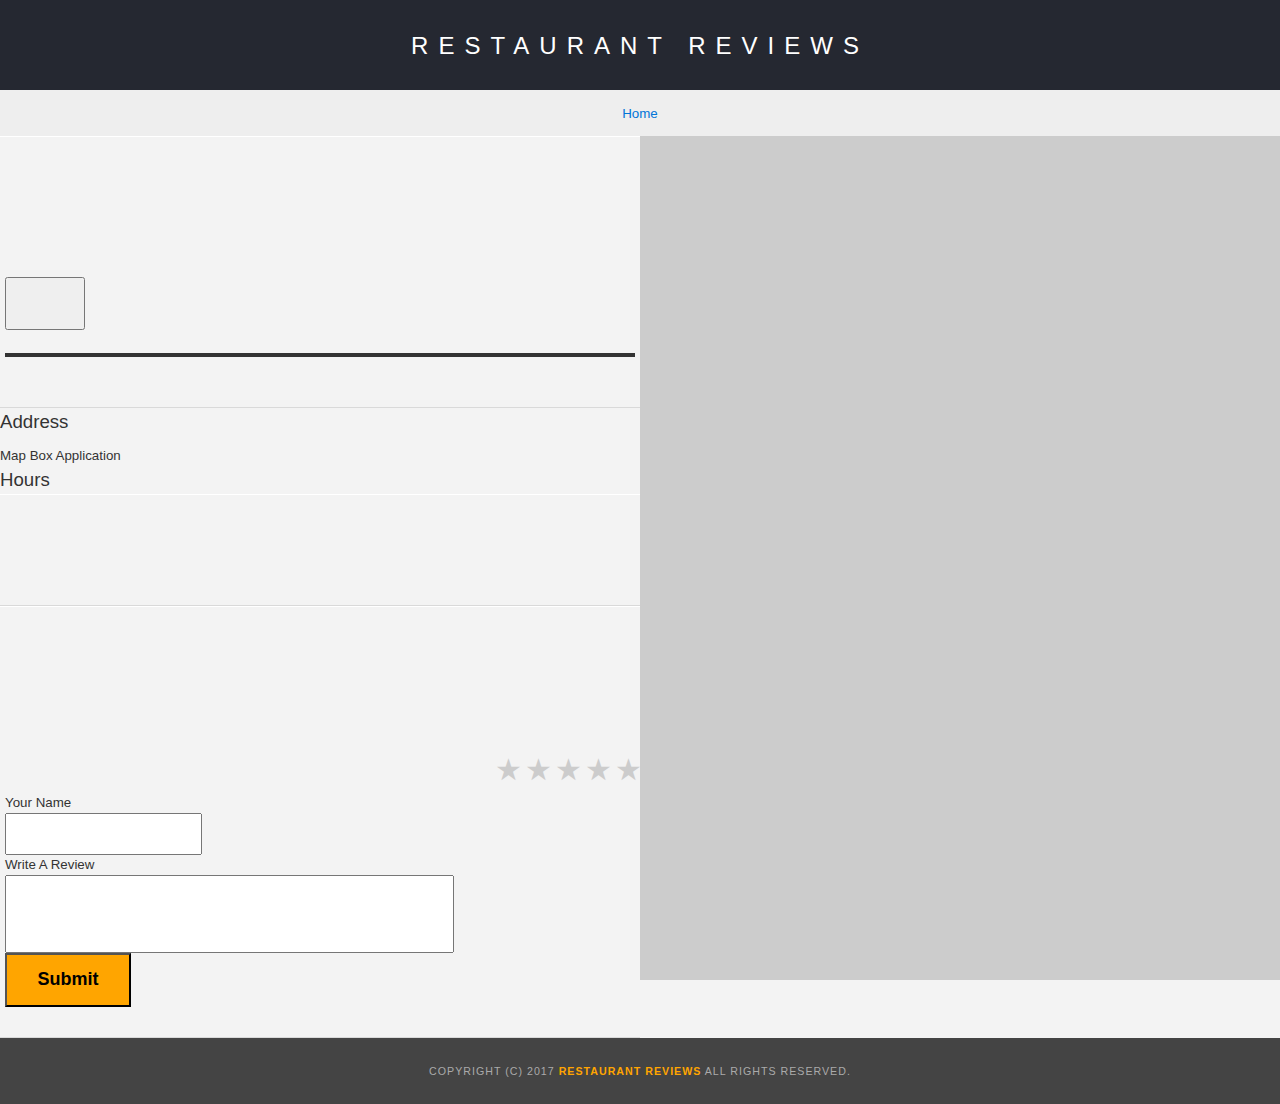
<file: restaurant.html>
<!DOCTYPE html>
<html lang="en">

<head>
  <meta name="viewport" content="width=device-width, initial-scale=1.0"/>
  <meta name="Description" content="Restaurant Details Page."/>
  <meta name="theme-color" content="#317EFB"/>
  <link rel="manifest" href="/manifest.json">
  <!-- Normalize.css for better cross-browser consistency -->
  <link rel="stylesheet" src="//normalize-css.googlecode.com/svn/trunk/normalize.css" />
  <!-- Main CSS file -->
  <link href="//s.w.org/wp-includes/css/dashicons.css?20150710" rel="stylesheet" type="text/css">
  <link rel="stylesheet" href="css/styles.css" type="text/css">
  <link rel="stylesheet" href="https://unpkg.com/leaflet@1.3.1/dist/leaflet.css" integrity="sha512-Rksm5RenBEKSKFjgI3a41vrjkw4EVPlJ3+OiI65vTjIdo9brlAacEuKOiQ5OFh7cOI1bkDwLqdLw3Zg0cRJAAQ==" crossorigin=""/>
  <script type="application/javascript" charset="utf-8" src="js/register.js"></script>
  <script type="module">
    import { get, set, keys } from 'https://cdn.jsdelivr.net/npm/idb-keyval@3/dist/idb-keyval.mjs';
      window.iKeyVal = {get, set, keys};
  </script>
  <title>Restaurant Info</title>
</head>

<body class="inside">
  <!-- Beginning header -->
  <header>
    <!-- Beginning nav -->
    <nav aria-label="breadcrumb">
      <h1><a href="/">Restaurant Reviews</a></h1>
    <!-- Beginning breadcrumb -->
    <ul id="breadcrumb" >
      <li><a href="/">Home</a></li>
    </ul>
    </nav>
    <!-- End breadcrumb -->
    <!-- End nav -->
  </header>
  <!-- End header -->

  <!-- Beginning main -->
  <main id="maincontent">

    <!-- Beginning restaurant -->
    <section id="restaurant-container">
      <h2 id="restaurant-name"></h2>
      <!-- Favorite button -->
      <div class="fav-btn">
        <button aria-label="favorite restaurant button" onclick="toggleFavoriteState()" class="favme dashicons dashicons-heart"></button>
      </div>
      <img id="restaurant-img">
      <p id="restaurant-cuisine"></p>
    </section>
    <section id="restaurant-address-and-hours">
      <label id="restaurant-address-label" class="restaurant-info-label">Address</label>
      <p id="restaurant-address" aria-labelledby="restaurant-address-label"></p>
    <!-- Beginning map -->
    <label id="map-aria-description" class="map-aria-description">Map Box Application</label>
    <section id="map-container" aria-labelledby="map-aria-description" role="application" tabindex="-1">
      <div id="map"></div>
    </section>
    <!-- End map -->
    <div class="restaurant-hours-flex">
      <label id="restaurant-hours-label" class="restaurant-info-label">Hours</label>
      <table id="restaurant-hours" aria-labelledby="restaurant-hours-label"></table>
    </div>
    </section>
    <!-- end restaurant -->
    <!-- Beginning reviews -->
    <section id="reviews-container">
      <ul id="reviews-list"></ul>
    </section>
    <!-- End reviews -->
    <!-- Add review -->
    <section id="add-review-container">
      <span id="pending-post" style="display: none">Your review will be posted when you are back online</span>
      <form action="http://localhost:1337/reviews/" onsubmit="createNewReview();return false">
        <div class="rate form-input">
          <input type="radio" id="star5" name="rating" value="5" />
          <label for="star5" title="text">5 stars</label>
          <input type="radio" id="star4" name="rating" value="4" />
          <label for="star4" title="text">4 stars</label>
          <input type="radio" id="star3" name="rating" value="3" />
          <label for="star3" title="text">3 stars</label>
          <input type="radio" id="star2" name="rating" value="2" />
          <label for="star2" title="text">2 stars</label>
          <input type="radio" id="star1" name="rating" value="1" />
          <label for="star1" title="text">1 star</label>
        </div>
        <div class="username form-input">
          <label for="username">Your Name</label>
          <input id="username" type="text" name="name" class="name-input">
        </div>
        <div class="new-review form-input">
          <label for="new-review-input">Write A Review</label>
          <input id="new-review-input" type="textarea" name="comments" class="new-review-input" rows="3" cols="33"  maxlength="200" wrap="hard" > 
        </div>

      <button type="submit" class="review-submit-button">Submit</button>
      </form>
    </section>
  </main>
  <!-- End main -->

  <!-- Beginning footer -->
  <footer id="footer">
    Copyright (c) 2017 <a href="/"><strong>Restaurant Reviews</strong></a> All Rights Reserved.
  </footer>
  <!-- End footer -->
  <script src="https://unpkg.com/leaflet@1.3.1/dist/leaflet.js" integrity="sha512-/Nsx9X4HebavoBvEBuyp3I7od5tA0UzAxs+j83KgC8PU0kgB4XiK4Lfe4y4cgBtaRJQEIFCW+oC506aPT2L1zw==" crossorigin=""></script>
  <!-- Beginning scripts -->
  <!-- Database helpers -->
  <script type="text/javascript" src="js/dbhelper.js"></script>
  <!-- Main javascript file -->
  <script type="text/javascript" src="js/restaurant_info.js"></script>
  <!-- Google Maps -->
 <!--  <script async defer src="https://maps.googleapis.com/maps/api/js?key=AIzaSyA_tKbW6A5pQ-eupxI56myUnHLqYCzOjKo&libraries=places&callback=initMap"></script> -->
  <!-- End scripts -->

</body>

</html>
</file>
<file: css/styles.css>
@charset "utf-8";
/* CSS Document */

body,td,th,p{
	font-family: Arial, Helvetica, sans-serif;
	font-size: 10pt;
	color: #333;
	line-height: 1.5;
}
body {
	background-color: #fdfdfd;
	margin: 0;
	position:relative;
  margin-left: auto;
  margin-right: auto;
}
ul, li {
	font-family: Arial, Helvetica, sans-serif;
	font-size: 10pt;
	color: #333;
}
a, button {
	color: orange;
	text-decoration: none;
}
a:hover, a:focus {
	color: #3397db;
	text-decoration: none;
}
a img{
	border: none 0px #fff;
}
h1, h2, h3, h4, h5, h6 {
  font-family: Arial, Helvetica, sans-serif;
  margin: 0 0 20px;
}
article, aside, canvas, details, figcaption, figure, footer, header, hgroup, menu, nav, section {
	display: block;
}
header {
    z-index: 2;
    position: relative;
}
#maincontent {
  background-color: #f3f3f3;
  min-height: 100%;
  display: flex;
  flex-direction: column;
}
#footer {
  background-color: #444;
  color: #aaa;
  font-size: 8pt;
  letter-spacing: 1px;
  padding: 25px;
  text-align: center;
  text-transform: uppercase;
  z-index: 100;
  position: relative;
}
/* ====================== Navigation ====================== */
nav {
  width: 100%;
  /*height: 80px;*/
  background-color: #252831;
  text-align:center;
}
nav h1 {
  margin: auto;
  padding: 25px 25px;
}
nav h1 a {
  color: #fff;
  font-size: 18pt;
  font-weight: 200;
  letter-spacing: 10px;
  text-transform: uppercase;
}
#breadcrumb {
    padding: 10px;
    list-style: none;
    background-color: #eee;
    font-size: 17px;
    margin: 0;
    /* width: calc(50% - 80px); */
    max-width: 100%;
}

/* Display list items side by side */
#breadcrumb li {
    display: inline;
}

/* Add a slash symbol (/) before/behind each list item */
#breadcrumb li+li:before {
    padding: 8px;
    color: black;
    content: "/\00a0";
}

/* Add a color to all links inside the list */
#breadcrumb li a {
    color: #0275d8;
    text-decoration: none;
}

/* Add a color on mouse-over */
#breadcrumb li a:hover {
    color: #01447e;
    text-decoration: underline;
}
/* ====================== Map ====================== */
#map {
  height: 400px;
  width: 100%;
  background-color: #ccc;
}
/* ====================== Restaurant Filtering ====================== */
.filter-options {
  width: 100%;
  background-color: #3397DB;
  align-items: center;
  padding: 12px 0;
}
.filter-options h2 {
  color: white;
  font-size: 1rem;
  font-weight: normal;
  line-height: 1;
  margin: 0 20px;
}
.filter-options select {
  background-color: white;
  border: 1px solid #fff;
  font-family: Arial,sans-serif;
  font-size: 11pt;
  height: 35px;
  letter-spacing: 0;
  margin: 10px;
 /* padding: 0 10px; */
  width: 200px;
}

/* ====================== Restaurant Listing ====================== */
#restaurants-list {
  background-color: #f3f3f3;
  list-style: outside none none;
  margin: 0;
  padding: 30px 15px 60px;
  text-align: center;
  display: flex;
  flex-direction: row;
  flex-wrap: wrap;
  justify-content: center;
}
#restaurants-list li {
  background-color: #fff;
  border: 2px solid #ccc;
  font-family: Arial,sans-serif;
  margin: 15px;
  min-height: 380px;
  padding: 0 30px 25px;
  text-align: left;
  min-width: 270px;
  max-width: 300px;
}
@media screen and (min-width: 0px) {
  #restaurants-list li {
    max-width: 100%;
  }
}
@media screen and (min-width: 730px) {
    #restaurants-list li {
    max-width: 50%;
  }
}
@media screen and (min-width: 1050px) {
    #restaurants-list li {
    max-width: 300px;
  }
}
#restaurants-list .restaurant-img {
  background-color: #ccc;
  display: block;
  margin: 0;
  max-width: 100%;
  min-width: 100%;
}
#restaurants-list li h1 {
  color: #f18200;
  font-family: Arial,sans-serif;
  font-size: 14pt;
  font-weight: 200;
  letter-spacing: 0;
  line-height: 1.3;
  margin: 20px 0 10px;
  text-transform: uppercase;
}
#restaurants-list p {
  margin: 0;
  font-size: 11pt;
}
#restaurants-list li a {
  background-color: orange;
  border-bottom: 3px solid #eee;
  color: black;
  display: inline-block;
  font-size: 10pt;
  font-weight: 600;
  margin: 15px 0 0;
  padding: 8px 30px 10px;
  text-align: center;
  text-decoration: none;
  text-transform: uppercase;
}
.filter-selects {
  display: flex;
  flex-direction: row;
  flex-wrap: wrap;
  justify-content: flex-start;
}
.filter-label {
  display: none;
}

/* ====================== Restaurant Details ====================== */
/*
.inside header {
  position: fixed;
  top: 0;
  width: 100%;
  z-index: 1000;
}
*/
.inside #map-container {
  background: blue none repeat scroll 0 0;
  height: 100%;
  position: fixed;
  right: 0;
  top: 80px;
  width: 50%;
  z-index: 0;
}
.inside #map {
  background-color: #ccc;
  height: 100%;
  width: 100%;
}
/*.inside #footer {
  bottom: 0;
  position: absolute;
  width: 50%;
}*/
#restaurant-name {
  color: #f18200;
  font-family: Arial,sans-serif;
  font-size: 20pt;
  font-weight: 200;
  letter-spacing: 0;
  margin: 15px 0 30px;
  text-transform: uppercase;
  line-height: 1.1;
  display: inline-block;
  float: left;
}
#restaurant-img {
	width: 100%;
}
#restaurant-address {
  font-size: 12pt;
  margin: 10px 0px;
}
.restaurant-info-label {
  font-size: 14pt;
  margin: 10px 0 10px 0;

}
#restaurant-cuisine {
  background-color: #333;
  color: #ddd;
  font-size: 12pt;
  font-weight: 300;
  letter-spacing: 10px;
  margin: 0 0 20px;
  padding: 2px 0;
  text-align: center;
  text-transform: uppercase;
	width: 100%;
}
#restaurant-container, #reviews-container, #add-review-container {
  border-bottom: 1px solid #d9d9d9;
  border-top: 1px solid #fff;
  padding: 140px 5px 30px;
  box-sizing: border-box;
  width: 50%;
}
#reviews-container {
  /*
  border-bottom: 1px solid #d9d9d9;
  border-top: 1px solid #fff;
  */
  
  padding: 30px 0px 80px;
  
}
#reviews-container h2 {
  color: #f58500;
  font-size: 24pt;
  font-weight: 300;
  letter-spacing: -1px;
  padding-bottom: 1pt;
}
#reviews-list {
  margin: 0;
  padding: 0;
}
#reviews-list li {
  background-color: #fff;
  border: 2px solid #f3f3f3;
  display: block;
  list-style-type: none;
  margin: 0 0 30px;
  overflow: hidden;
  padding: 0 20px 20px;
  position: relative;
  width: 85%;
}
#reviews-list li p {
  margin: 0 0 10px;
}
#restaurant-hours td {
  color: #666;
}
@media screen and (max-width: 750px) {
    #restaurant-container,
    #reviews-container, #add-review-container {
        padding: 0;
        width: 100%;
      }
    .inside #map-container {
    top: auto;
    width: 100%;
    position: relative;
    height: 15em;
  }
}

/* ====================== Five Star Rating ====================== */
.rate {
    float: left;
    height: 46px;
    padding: 0 10px;
}
.rate:not(:checked) > input {
    display: none;
}
.rate:not(:checked) > label {
    float:right;
    width:1em;
    overflow:hidden;
    white-space:nowrap;
    cursor:pointer;
    font-size:30px;
    color:#ccc;
}
.rate:not(:checked) > label:before {
    content: '★ ';
}
.rate > input:checked ~ label {
    color: #ffc700;    
}
.rate:not(:checked) > label:hover,
.rate:not(:checked) > label:hover ~ label {
    color: #deb217;  
}
.rate > input:checked + label:hover,
.rate > input:checked + label:hover ~ label,
.rate > input:checked ~ label:hover,
.rate > input:checked ~ label:hover ~ label,
.rate > label:hover ~ input:checked ~ label {
    color: #c59b08;
}

/* =================== Restaurant Review Form Styling =================== */
.form-input {
  display: block;
  width: 100%;
}

.name-input {
  display: block;
  width: 30%;
  height: 2em;
  font-size: large;
}

.new-review-input {
  display: block;
  width: 70%;
  height: 4em;
  font-size: large;
}

.review-submit-button {
  height: 3em;
  width: 7em;
  font-size: large;
  color: black;
  background: orange;
  font-weight: 700;
}

.fav-btn {
  /*display:flex;
  height: 100%;
  justify-content: center;
  align-items: center;*/
  display: inline-block;
}
.dashicons, .dashicons-before:before {
  font-size: 2em;
  height: 2em;
  width: 3em;
  color: black;
}
.dashicons.favorited {
  color: #f18200;
}
</file>
